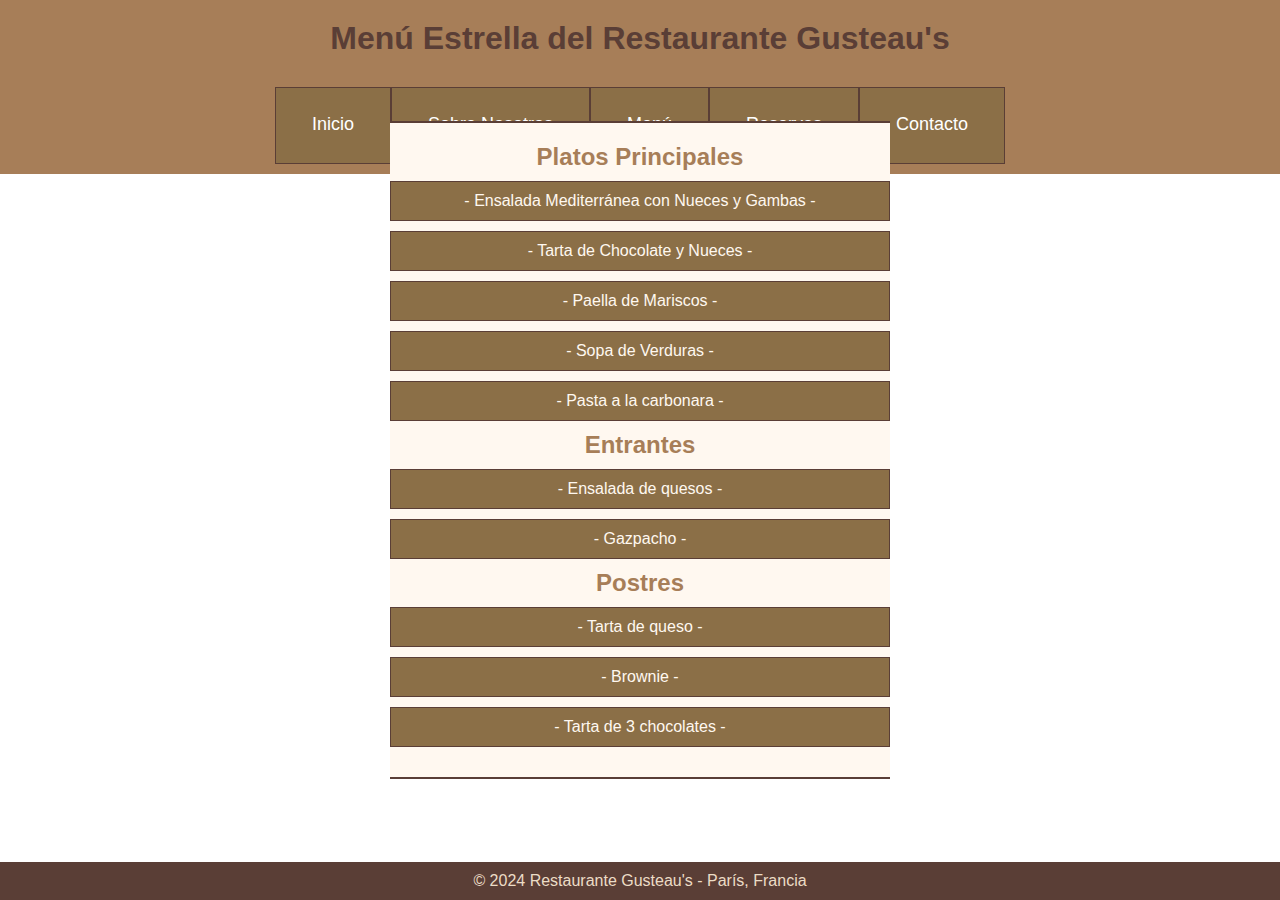
<file: indexmenu.html>
<!DOCTYPE html>
<html lang="es">
<head>
    <meta charset="UTF-8">
    <meta name="viewport" content="width=device-width, initial-scale=1.0">
    <title>Menú Estrella de Gusteau's</title>
    <link rel="stylesheet" href="./css/estilosmenu.css">
</head>
<body>
    <header>
        <h1>Menú Estrella del Restaurante Gusteau's</h1>
    </header>

    <nav>
        <!-- Menú de navegación aquí, si es necesario -->
        <div class="menu">
            <ul>
                <li><a href="index.html">Inicio</a></li>
                <li><a href="index.html">Sobre Nosotros</a></li>
                <li><a href="indexmenu.html">Menú</a></li>
                <li><a href="index.html">Reservas</a></li>
                <li><a href="index.html">Contacto</a></li>
            </ul>
        </div>
    </nav>

    <main>
        <section class="menu-estrella">
            <h2>Platos Principales</h2>
            <ul>
                <li data-alergenos="nueces mariscos">- Ensalada Mediterránea con Nueces y Gambas -</li>
                <li data-alergenos="nueces">- Tarta de Chocolate y Nueces -</li>
                <li data-alergenos="mariscos">- Paella de Mariscos -</li>
                <li>- Sopa de Verduras -</li>
                <li>- Pasta a la carbonara -</li>
                <!-- Más platos aquí -->
            </ul>

            <h2>Entrantes</h2>
            <ul>
                <!-- Ítems de entrantes aquí -->
                <li>- Ensalada de quesos -</li>
                <li>- Gazpacho -</li>
            </ul>

            <h2>Postres</h2>
            <ul>
                <!-- Ítems de postres aquí -->
                <li>- Tarta de queso -</li>
                <li>- Brownie -</li>
                <li>- Tarta de 3 chocolates -</li>
            </ul>
        </section>
    </main>

    <footer>
        <!-- Información del pie de página aquí -->
        <div class="pie">© 2024 Restaurante Gusteau's - París, Francia</div>
    </footer>
</body>
</html>
</file>
<file: css/estilosmenu.css>
* { 
    margin: 0px; 
    padding: 0px; 
}

body {
    font-family: 'Arial', sans-serif;
    margin: 0;
    padding: 0;
}

header {
    background-color: #a77e58;
    color: #5a3e36;
    text-align: center;
    padding: 20px 0;
}

.menu {
    background-color: #a77e58;
    color: #ffffff;
    font-family: 'Helvetica', sans-serif;
    font-size: 18px;
    transition: background-color 0.3s ease;
    text-align: center; 
    margin-bottom: 0px;
}

.menu-estrella h2 {
    color: #a77e58;
    text-align: center;
}


.menu ul {
    list-style: none;
    margin: 0;
    padding: 0;
    display: flex; 
    justify-content: center; 
    align-items: center; 
    height: 100%; 
}

.menu li {
    display: inline-block; 
}

.menu li a {
    display: block;
    text-align: center;
    padding: 16px 16px;
    text-decoration: none;
    border-bottom: 2px solid transparent; 
    transition: border-bottom 0.3s ease; 
}


.menu ul li a {
    display: inline-block; 
    margin: 0 10px; 
    text-decoration: none;
    color: #ffffff;
}

.menu li a:hover,
.menu li.active a {
    background-color: #8b6f47; 
    border-bottom: 2px solid #ffffff; 
}

main {
    max-width: 800px;
    margin: 20px auto;
}

.menu-estrella {
    border-top: 2px solid #5a3e36;
    border-bottom: 2px solid #5a3e36;
    padding: 20px 0;
    background-color: #fff8f0;
    width: 500px;
    margin: 0 auto;
    position: absolute;
    top: 50%;
    left: 50%;
    transform: translate(-50%, -50%);
}

.menu-estrella ul {
    display: block;
    justify-content: center;
    align-items: center;
}

.menu-estrella li {
    text-align: center;
    color: #fff8f0;
}

.menu-estrella li:hover {
    background-color: #a77e58;
    color: #fff8f0;
    cursor: pointer; /* Agregado para indicar que el elemento es interactivo */
}


h2 {
    color: #a77e58;
}

ul {
    list-style: none;
    padding: 0;
}

li {
    margin: 10px 0;
    padding: 10px;
    border: 1px solid #5a3e36;
    background-color: #8b6f47;
}

li[data-alergenos~="nueces"] {
    background-color: #8b6f47;
}

li[data-alergenos~="mariscos"] {
    background-color: #8b6f47;
}

li:hover {
    background-color: #8b6f47;
}

div.pie {
    background-color: #5a3e36;
    color: #ecdcc6;
    font-family: 'Helvetica', sans-serif;
    font-size: 16px;
    text-align: center;
    text-align: center;
    padding: 10px 0;
    position: fixed;
    bottom: 0;
    width: 100%;
}
</file>
